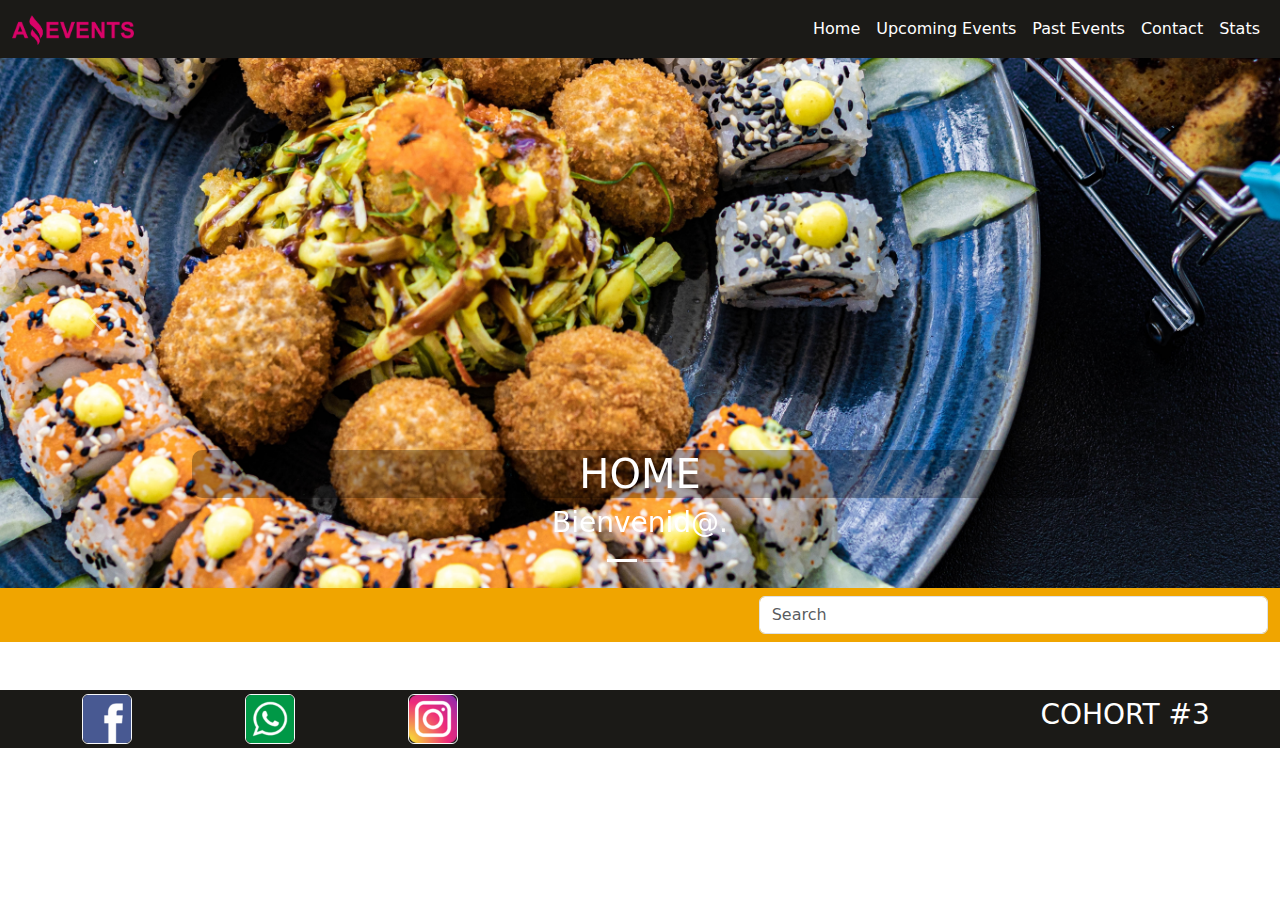
<file: index.html>
<!DOCTYPE html>
<html lang="en">

<head>
  <meta charset="UTF-8">
  <meta name="viewport" content="width=device-width, initial-scale=1.0">
  <link href="https://cdn.jsdelivr.net/npm/bootstrap@5.3.3/dist/css/bootstrap.min.css" rel="stylesheet"
    integrity="sha384-QWTKZyjpPEjISv5WaRU9OFeRpok6YctnYmDr5pNlyT2bRjXh0JMhjY6hW+ALEwIH" crossorigin="anonymous">
  <link rel="stylesheet" href="styles/styles.css">
  <link rel="shortcut icon" href="images/favicon.png" type="image/x-icon">
  <title>Home</title>
</head>

<body>
  <header>
    <div class="row m-0">
        <div class="col">
            <nav class="navbar navbar-expand-md fixed-top ">
                <div class="container-fluid justify-content-between">
                    <a class="navbar-brand" href="#">
                        <img src="images/amazing_brand.png" class="" height="30" alt="Logo">
                    </a>
                    <button class="navbar-toggler" type="button" data-bs-toggle="collapse"
                        data-bs-target="#navbarNavAltMarkup" aria-controls="navbarNavAltMarkup"
                        aria-expanded="false" aria-label="Toggle navigation">
                        <span class="navbar-toggler-icon"></span>
                    </button>
                    <div class="collapse navbar-collapse justify-content-end" id="navbarNavAltMarkup">
                        <div class="navbar-nav">
                            <a class="nav-link" aria-current="page" href="index.html">Home</a>
                            <a class="nav-link" href="upcomingEvents.html">Upcoming Events</a>
                            <a class="nav-link" href="pastEvents.html">Past Events</a>
                            <a class="nav-link" href="contact.html">Contact</a>
                            <a class="nav-link" href="stats.html">Stats</a>
                        </div>
                    </div>
                </div>
            </nav>
        </div>
    </div>
</header>

  <main>
    <!-- BANNER -->
    <div class="row m-0 w-100">
      <div class="col p-0 mt-5">
        <div id="carouselExampleCaptions" class="carousel slide">
          <div class="carousel-indicators">
            <button type="button" data-bs-target="#carouselExampleCaptions" data-bs-slide-to="0" class="active"
              aria-current="true" aria-label="Slide 1"></button>
            <button type="button" data-bs-target="#carouselExampleCaptions" data-bs-slide-to="1"
              aria-label="Slide 2"></button>
            
          </div>
          <div class="carousel-inner">
            <div class="carousel-item active prueba">
              <img src="images/optional_banner_1.jpg" class="d-block " alt="imagen carrusel 1">
              <div class="carousel-caption d-md-block">
                <h1>HOME</h1>
                <h3>Bienvenid@.</h3>
              </div>
            </div>
            <div class="carousel-item">
              <img src="images/optional_banner_2.jpg" class="d-block " alt="imagen carrusel 2">
              <div class="carousel-caption d-md-block">
                <h1>HOME</h1>
                <h3>Bienvenido.</h3>
              </div>
            </div>
            
          </div>
          <button class="carousel-control-prev" type="button" data-bs-target="#carouselExampleCaptions"
            data-bs-slide="prev">
            <span class="carousel-control-prev-icon" aria-hidden="true"></span>
            <span class="visually-hidden">Previous</span>
          </button>
          <button class="carousel-control-next" type="button" data-bs-target="#carouselExampleCaptions"
            data-bs-slide="next">
            <span class="carousel-control-next-icon" aria-hidden="true"></span>
            <span class="visually-hidden">Next</span>
          </button>
        </div>
      </div>
    </div>
    <!-- CHECKS Y SEARCH -->
    <div class="row mx-0 checks align-items-center justify-content-evenly py-2 ">
      <div class="col-12 col-md-5 order-md-1 mb-2 mb-md-0">
          <input class="form-control " type="search" placeholder="Search" aria-label="Search" id="searchHome">
      </div>
      <div class="col-12 col-md-7 order-md-0" id="containerChecks">
        
      </div>
    </div>

    <!-- TARGETS -->
    <div class="row justify-content-evenly py-4 targets" id="contTarjetas">

     
      
    </div>

  </main>


  <footer class="bg-body-tertiary ">
    <div class="row justify-content-evenly align-items-center px-4">
      <div class="col-3 col-sm-6 col-md-5">
        <div class="row prueba align-items-center  justify-content-between ">
          <div class="col my-1 ">
            <a class="" href="#">
              <img src="images/facebook.png" class="border border-light rounded" height="50" alt="Logo">
            </a>
          </div>
          <div class="col my-1">
            <a class="" href="#">
              <img src="images/whatsapp.png" class="border border-light rounded" height="50" alt="Logo">
            </a>
          </div>
          <div class="col my-1">
            <a class="" href="#">
              <img src="images/instagram.png" class="border border-light rounded" height="50" alt="Logo">
            </a>
          </div>
        </div>
      </div>
      <div class="col-9 col-sm-6 text-end">
        <h3>COHORT #3</h3>
      </div>
    </div>
  </footer>

  <script src="https://cdn.jsdelivr.net/npm/bootstrap@5.3.3/dist/js/bootstrap.bundle.min.js"
  integrity="sha384-YvpcrYf0tY3lHB60NNkmXc5s9fDVZLESaAA55NDzOxhy9GkcIdslK1eN7N6jIeHz" crossorigin="anonymous"></script>
  <script type="module" src="modules/functions.js"></script>
  <script type="module" src="scripts/home.js"></script>
  

</body>

</html>
</file>
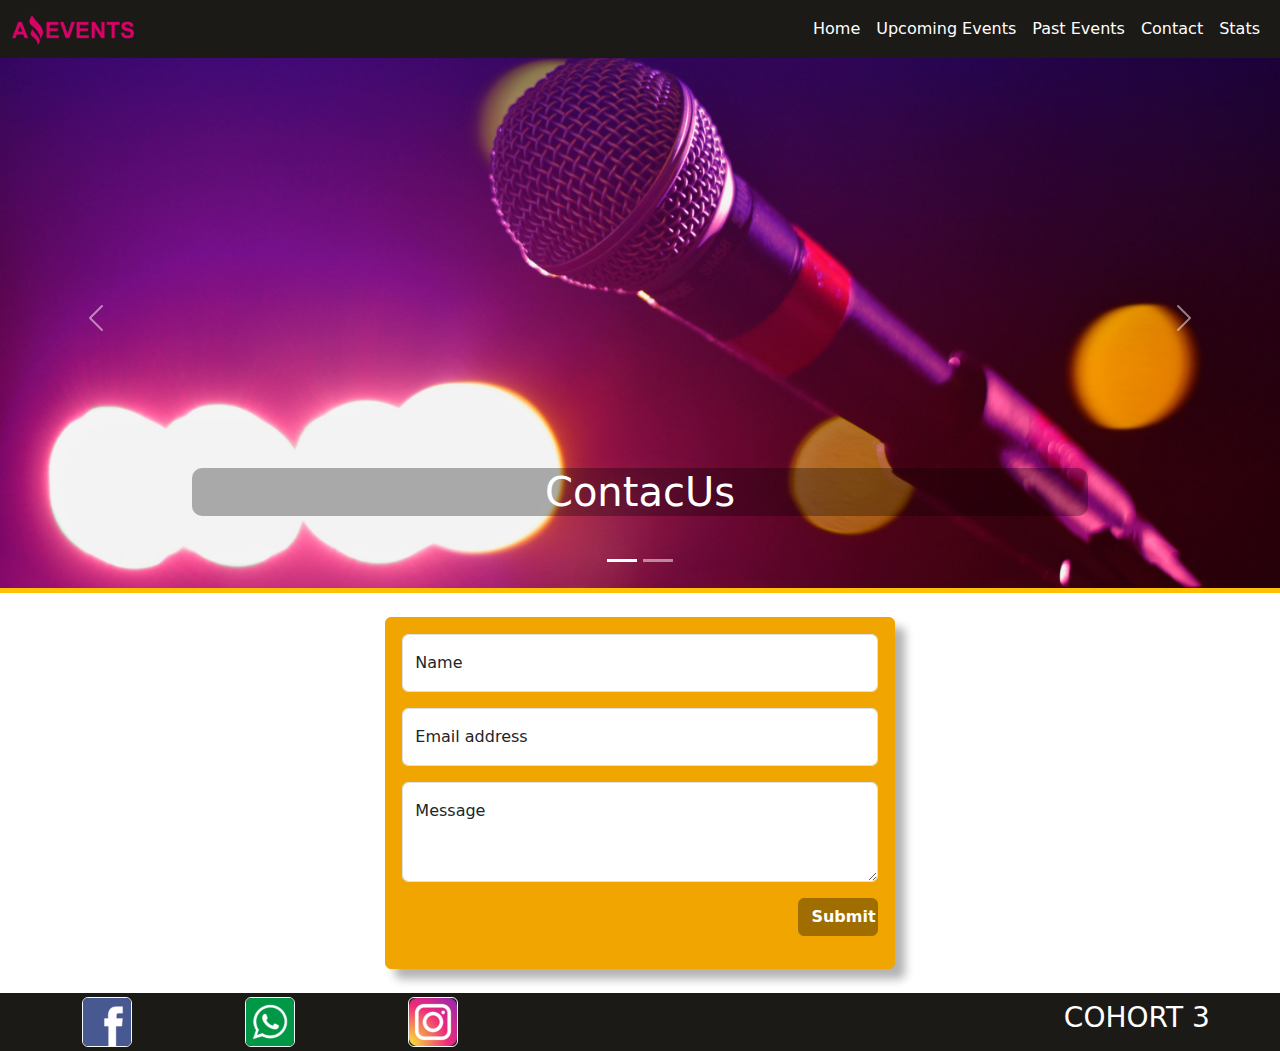
<file: contact.html>
<!DOCTYPE html>
<html lang="en">

<head>
    <meta charset="UTF-8">
    <meta name="viewport" content="width=device-width, initial-scale=1.0">
    <link href="https://cdn.jsdelivr.net/npm/bootstrap@5.3.3/dist/css/bootstrap.min.css" rel="stylesheet"
        integrity="sha384-QWTKZyjpPEjISv5WaRU9OFeRpok6YctnYmDr5pNlyT2bRjXh0JMhjY6hW+ALEwIH" crossorigin="anonymous">
    <link rel="stylesheet" href="styles/styles.css">
    <title>Contact</title>
    <link rel="shortcut icon" href="images/favicon.png" type="image/x-icon">

</head>

<body>
    <header>
        <div class="row m-0">
            <div class="col">
                <nav class="navbar navbar-expand-md fixed-top ">
                    <div class="container-fluid justify-content-between">
                        <a class="navbar-brand" href="#">
                            <img src="images/amazing_brand.png" class="" height="30" alt="Logo">
                        </a>
                        <button class="navbar-toggler" type="button" data-bs-toggle="collapse"
                            data-bs-target="#navbarNavAltMarkup" aria-controls="navbarNavAltMarkup"
                            aria-expanded="false" aria-label="Toggle navigation">
                            <span class="navbar-toggler-icon"></span>
                        </button>
                        <div class="collapse navbar-collapse justify-content-end" id="navbarNavAltMarkup">
                            <div class="navbar-nav">
                                <a class="nav-link" aria-current="page" href="index.html">Home</a>
                                <a class="nav-link" href="upcomingEvents.html">Upcoming Events</a>
                                <a class="nav-link" href="pastEvents.html">Past Events</a>
                                <a class="nav-link" aria-disabled="true" href="contact.html">Contact</a>
                                <a class="nav-link" aria-disabled="true" href="stats.html">Stats</a>
                            </div>
                        </div>
                    </div>
                </nav>
            </div>
        </div>
    </header>

    <main>
        <!-- BANNER -->
        <div class="row m-0 w-100 border-bottom border-warning border-5">
            <div class="col p-0 mt-5">
                <div id="carouselExampleCaptions" class="carousel slide">
                    <div class="carousel-indicators">
                        <button type="button" data-bs-target="#carouselExampleCaptions" data-bs-slide-to="0"
                            class="active" aria-current="true" aria-label="Slide 1"></button>
                        <button type="button" data-bs-target="#carouselExampleCaptions" data-bs-slide-to="1"
                            aria-label="Slide 2"></button>

                    </div>
                    <div class="carousel-inner">
                        <div class="carousel-item active prueba">
                            <img src="images/optional_banner_5.jpg" class="d-block " alt="imagen carrusel 1">
                            <div class="carousel-caption d-md-block">
                                <h1>ContacUs</h1><br>
                            </div>
                        </div>
                        <div class="carousel-item">
                            <img src="images/optional_banner_2.jpg" class="d-block " alt="imagen carrusel 2">
                            <div class="carousel-caption d-md-block">
                                <h1>ContacUs</h1><br>
                            </div>
                        </div>
                    </div>
                    <button class="carousel-control-prev" type="button" data-bs-target="#carouselExampleCaptions"
                        data-bs-slide="prev">
                        <span class="carousel-control-prev-icon" aria-hidden="true"></span>
                        <span class="visually-hidden">Previous</span>
                    </button>
                    <button class="carousel-control-next" type="button" data-bs-target="#carouselExampleCaptions"
                        data-bs-slide="next">
                        <span class="carousel-control-next-icon" aria-hidden="true"></span>
                        <span class="visually-hidden">Next</span>
                    </button>
                </div>
            </div>
        </div>
        <!-- FORMULARIO -->
        <div class="row justify-content-center py-4 ">
            <div class="col-10 col-md-8 col-lg-6 col-xl-5 ">
                
                <form class="rounded p-3 form" action="contact.html" method="get">
                    <div class="form-floating mb-3">
                        <input type="text" class="form-control" id="inputName" placeholder="Juanito Perez">
                        <label for="inputName">Name</label>
                    </div>
                    <div class="form-floating mb-3">
                        <input type="email" class="form-control" id="inputEmail" placeholder="name@example.com">
                        <label for="inputEmail">Email address</label>
                    </div>
                    <div class="form-floating mb-3">
                        <textarea class="form-control" placeholder="Leave a comment here" id="textAreaMessage" style="height: 100px"></textarea>
                        <label for="textAreaMessage">Message</label>
                      </div>
                    <div class="row justify-content-end">
                        <div class="col-12 col-md-4 col-lg-3 col-xl-2 p-0 btn-form">
                            <button type="submit" class="btn mb-3 fw-bold w-100">Submit</button>
                        </div>
                    </div>
                </form>
            </div>
        </div>


    </main>


    <footer class="bg-body-tertiary">
        <div class="row justify-content-evenly align-items-center px-4">
            <div class="col-3 col-sm-6 col-md-5">
                <div class="row prueba align-items-center  justify-content-between ">
                    <div class="col my-1 ">
                        <a class="" href="#">
                            <img src="images/facebook.png" class="border border-light rounded" height="50" alt="Logo">
                        </a>
                    </div>
                    <div class="col my-1">
                        <a class="" href="#">
                            <img src="images/whatsapp.png" class="border border-light rounded" height="50" alt="Logo">
                        </a>
                    </div>
                    <div class="col my-1">
                        <a class="" href="#">
                            <img src="images/instagram.png" class="border border-light rounded" height="50" alt="Logo">
                        </a>
                    </div>
                </div>
            </div>
            <div class="col-9 col-sm-6 text-end">
                <h3>COHORT 3</h3>
            </div>
        </div>
    </footer>

    <script src="https://cdn.jsdelivr.net/npm/bootstrap@5.3.3/dist/js/bootstrap.bundle.min.js"
    integrity="sha384-YvpcrYf0tY3lHB60NNkmXc5s9fDVZLESaAA55NDzOxhy9GkcIdslK1eN7N6jIeHz"
    crossorigin="anonymous"></script>

</body>


</html>
</file>
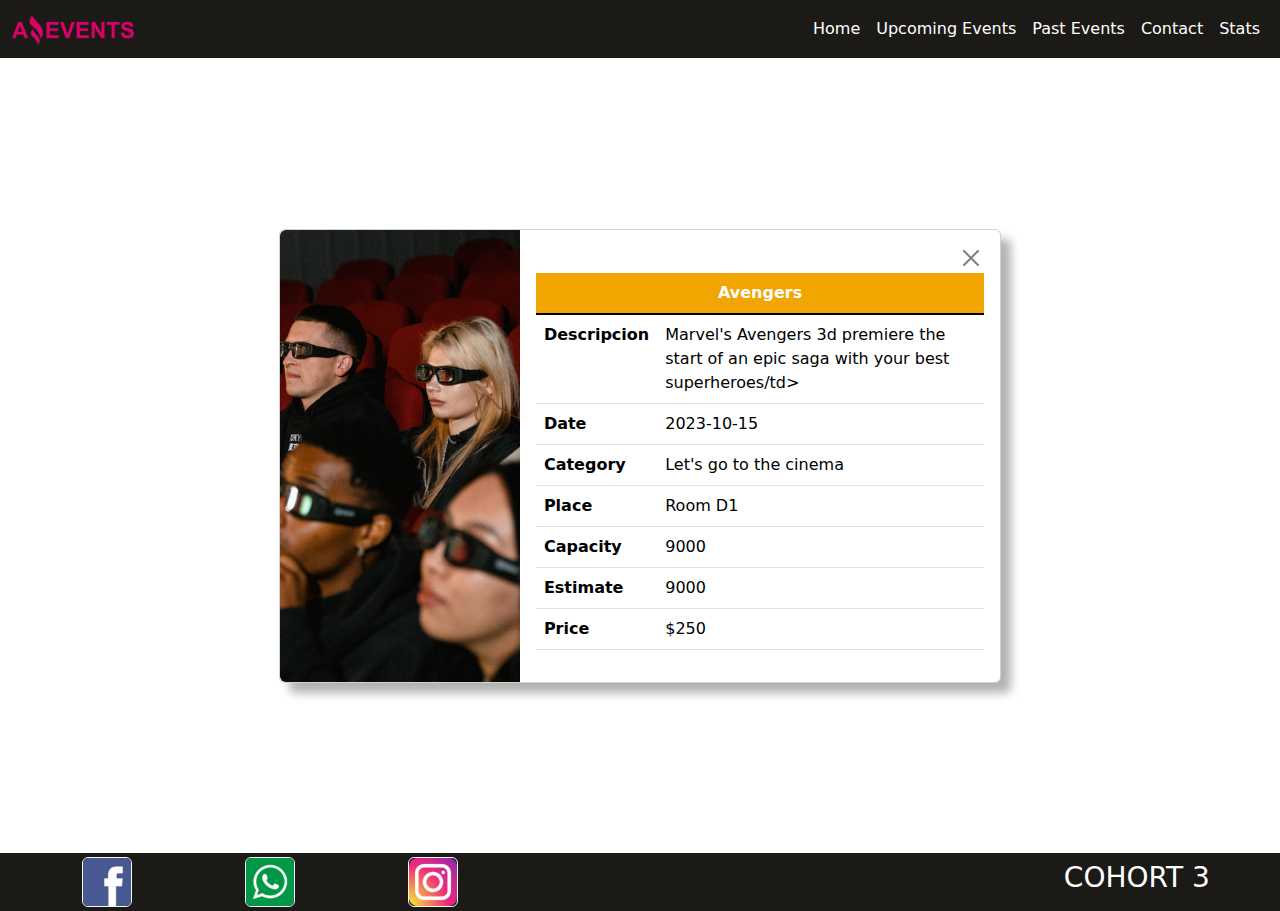
<file: details.html>
<!DOCTYPE html>
<html lang="en">
  <head>
    <meta charset="UTF-8" />
    <meta name="viewport" content="width=device-width, initial-scale=1.0" />
    <link
      href="https://cdn.jsdelivr.net/npm/bootstrap@5.3.3/dist/css/bootstrap.min.css"
      rel="stylesheet"
      integrity="sha384-QWTKZyjpPEjISv5WaRU9OFeRpok6YctnYmDr5pNlyT2bRjXh0JMhjY6hW+ALEwIH"
      crossorigin="anonymous"
    />
    <link rel="stylesheet" href="styles/styles.css" />
    <title>Details</title>
    <link rel="shortcut icon" href="images/favicon.png" type="image/x-icon" />
  </head>

  <body>
    <header>
      <div class="row m-0">
        <div class="col">
          <nav class="navbar navbar-expand-md fixed-top">
            <div class="container-fluid justify-content-between">
              <a class="navbar-brand" href="#">
                <img
                  src="images/amazing_brand.png"
                  class=""
                  height="30"
                  alt="Logo"
                />
              </a>
              <button
                class="navbar-toggler"
                type="button"
                data-bs-toggle="collapse"
                data-bs-target="#navbarNavAltMarkup"
                aria-controls="navbarNavAltMarkup"
                aria-expanded="false"
                aria-label="Toggle navigation"
              >
                <span class="navbar-toggler-icon"></span>
              </button>
              <div
                class="collapse navbar-collapse justify-content-end"
                id="navbarNavAltMarkup"
              >
                <div class="navbar-nav">
                  <a class="nav-link" aria-current="page" href="index.html"
                    >Home</a
                  >
                  <a class="nav-link" href="upcomingEvents.html"
                    >Upcoming Events</a
                  >
                  <a class="nav-link" href="pastEvents.html">Past Events</a>
                  <a class="nav-link" href="contact.html">Contact</a>
                  <a class="nav-link" href="stats.html">Stats</a>
                </div>
              </div>
            </div>
          </nav>
        </div>
      </div>
    </header>

    <main>
      <div class="row detalles justify-content-center align-items-center py-5 mb-3">
        <div class="col-11 col-sm-9 col-md-8 col-lg-7 mb-3">
          <div class="card">
            <div class="row g-0">
              <div class="col-md-4">
                <img
                  src="images/cinema.jpg"
                  class="img-fluid rounded-start"
                  alt="Imagen de Cine"
                  id="imagenDetails"
                />
              </div>
              <div class="col-md-8">
                <div class="card-body">
                  <div class="row justify-content-end">
                    <div class="col-1">
                      <button
                        type="button"
                        class="btn-close"
                        aria-label="Close"
                      ></button>
                    </div>
                  </div>
                  <table class="table">
                    <thead>
                      <tr>
                        <th colspan="2" scope="row" id="tituloDetails">
                          Avengers
                        </th>
                      </tr>
                    </thead>
                    <tbody>
                      <tr>
                        <th scope="row">Descripcion</th>
                        <td id="descripcionDetails">
                          Marvel's Avengers 3d premiere the start of an epic
                          saga with your best superheroes/td>
                        </td>
                      </tr>

                      <tr>
                        <th scope="row">Date</th>
                        <td colspan="2" id="fechaDetails">2023-10-15</td>
                      </tr>
                      <tr>
                        <th scope="row">Category</th>
                        <td colspan="2" id="categoriDetails">
                          Let's go to the cinema
                        </td>
                      </tr>
                      <tr>
                        <th scope="row">Place</th>
                        <td colspan="2" id="lugarDetails">Room D1</td>
                      </tr>
                      <tr>
                        <th scope="row">Capacity</th>
                        <td colspan="2" id="capacidadDetails">9000</td>
                      </tr>
                      <tr>
                        <th scope="row" id="aistenciaDetails">Estimate</th>
                        <td colspan="2" id="asistenciaValorDetails">9000</td>
                      </tr>
                      <tr>
                        <th scope="row">Price</th>
                        <td colspan="2" id="precioDetails">$250</td>
                      </tr>
                    </tbody>
                  </table>
                </div>
              </div>
            </div>
          </div>
        </div>
      </div>
    </main>

    <footer class="bg-body-tertiary">
      <div class="row justify-content-evenly align-items-center px-4">
        <div class="col-3 col-sm-6 col-md-5">
          <div class="row prueba align-items-center justify-content-between">
            <div class="col my-1">
              <a class="" href="#">
                <img
                  src="images/facebook.png"
                  class="border border-light rounded"
                  height="50"
                  alt="Logo"
                />
              </a>
            </div>
            <div class="col my-1">
              <a class="" href="#">
                <img
                  src="images/whatsapp.png"
                  class="border border-light rounded"
                  height="50"
                  alt="Logo"
                />
              </a>
            </div>
            <div class="col my-1">
              <a class="" href="#">
                <img
                  src="images/instagram.png"
                  class="border border-light rounded"
                  height="50"
                  alt="Logo"
                />
              </a>
            </div>
          </div>
        </div>
        <div class="col-9 col-sm-6 text-end">
          <h3>COHORT 3</h3>
        </div>
      </div>
    </footer>

    <script
      src="https://cdn.jsdelivr.net/npm/bootstrap@5.3.3/dist/js/bootstrap.bundle.min.js"
      integrity="sha384-YvpcrYf0tY3lHB60NNkmXc5s9fDVZLESaAA55NDzOxhy9GkcIdslK1eN7N6jIeHz"
      crossorigin="anonymous"
    ></script>
    <script src="scripts/details.js"></script>
  </body>
</html>
</file>
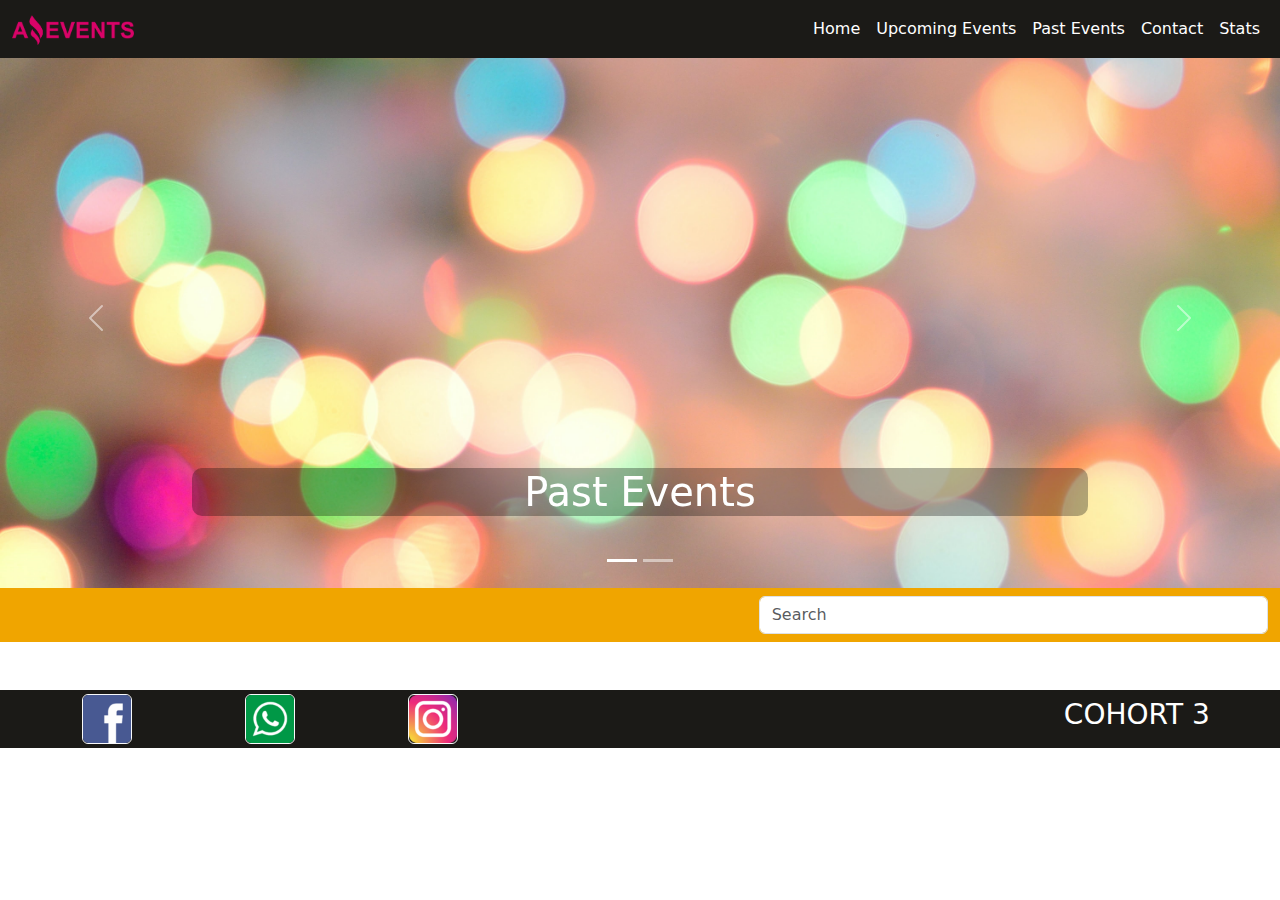
<file: pastEvents.html>
<!DOCTYPE html>
<html lang="en">
  <head>
    <meta charset="UTF-8" />
    <meta name="viewport" content="width=device-width, initial-scale=1.0" />
    <link
      href="https://cdn.jsdelivr.net/npm/bootstrap@5.3.3/dist/css/bootstrap.min.css"
      rel="stylesheet"
      integrity="sha384-QWTKZyjpPEjISv5WaRU9OFeRpok6YctnYmDr5pNlyT2bRjXh0JMhjY6hW+ALEwIH"
      crossorigin="anonymous"
    />
    <link rel="stylesheet" href="styles/styles.css" />
    <link rel="shortcut icon" href="images/favicon.png" type="image/x-icon" />
    <title>Past Events</title>
  </head>

  <body>
    <header>
      <div class="row m-0">
        <div class="col">
          <nav class="navbar navbar-expand-md fixed-top">
            <div class="container-fluid justify-content-between">
              <a class="navbar-brand" href="#">
                <img
                  src="images/amazing_brand.png"
                  class=""
                  height="30"
                  alt="Logo"
                />
              </a>
              <button
                class="navbar-toggler"
                type="button"
                data-bs-toggle="collapse"
                data-bs-target="#navbarNavAltMarkup"
                aria-controls="navbarNavAltMarkup"
                aria-expanded="false"
                aria-label="Toggle navigation"
              >
                <span class="navbar-toggler-icon"></span>
              </button>
              <div
                class="collapse navbar-collapse justify-content-end"
                id="navbarNavAltMarkup"
              >
                <div class="navbar-nav">
                  <a class="nav-link" aria-current="page" href="index.html"
                    >Home</a
                  >
                  <a class="nav-link" href="upcomingEvents.html"
                    >Upcoming Events</a
                  >
                  <a class="nav-link" href="pastEvents.html">Past Events</a>
                  <a class="nav-link" aria-disabled="true" href="contact.html"
                    >Contact</a
                  >
                  <a class="nav-link" aria-disabled="true" href="stats.html"
                    >Stats</a
                  >
                </div>
              </div>
            </div>
          </nav>
        </div>
      </div>
    </header>

    <main>
      <!-- BANNER -->
      <div class="row m-0 w-100">
        <div class="col p-0 mt-5">
          <div id="carouselExampleCaptions" class="carousel slide">
            <div class="carousel-indicators">
              <button
                type="button"
                data-bs-target="#carouselExampleCaptions"
                data-bs-slide-to="0"
                class="active"
                aria-current="true"
                aria-label="Slide 1"
              ></button>
              <button
                type="button"
                data-bs-target="#carouselExampleCaptions"
                data-bs-slide-to="1"
                aria-label="Slide 2"
              ></button>
            </div>
            <div class="carousel-inner">
              <div class="carousel-item active prueba">
                <img
                  src="images/optional_banner_4.jpg"
                  class="d-block"
                  alt="imagen carrusel 1"
                />
                <div class="carousel-caption d-md-block">
                  <h1>Past Events</h1>
                  <br />
                </div>
              </div>
              <div class="carousel-item">
                <img
                  src="images/optional_banner_5.jpg"
                  class="d-block"
                  alt="imagen carrusel 2"
                />
                <div class="carousel-caption d-md-block">
                  <h1>Past Events</h1>
                  <br />
                </div>
              </div>
            </div>
            <button
              class="carousel-control-prev"
              type="button"
              data-bs-target="#carouselExampleCaptions"
              data-bs-slide="prev"
            >
              <span
                class="carousel-control-prev-icon"
                aria-hidden="true"
              ></span>
              <span class="visually-hidden">Previous</span>
            </button>
            <button
              class="carousel-control-next"
              type="button"
              data-bs-target="#carouselExampleCaptions"
              data-bs-slide="next"
            >
              <span
                class="carousel-control-next-icon"
                aria-hidden="true"
              ></span>
              <span class="visually-hidden">Next</span>
            </button>
          </div>
        </div>
      </div>
      <!-- CHECKS Y SEARCH -->
      <div
        class="row mx-0 checks align-items-center justify-content-evenly py-2"
      >
        <div class="col-12 col-md-5 order-md-1 mb-2 mb-md-0">
          <input
            class="form-control"
            type="search"
            placeholder="Search"
            aria-label="Search"
            id="searchPast"
          />
        </div>
        <div class="col-12 col-md-7 order-md-0" id="containerChecks3"></div>
      </div>

      <!-- TARGETS -->
      <div
        class="row targets justify-content-evenly py-4"
        id="contTarjetas3"
      ></div>
    </main>

    <footer class="bg-body-tertiary">
      <div class="row justify-content-evenly align-items-center px-4">
        <div class="col-3 col-sm-6 col-md-5">
          <div class="row prueba align-items-center justify-content-between">
            <div class="col my-1">
              <a class="" href="#">
                <img
                  src="images/facebook.png"
                  class="border border-light rounded"
                  height="50"
                  alt="Logo"
                />
              </a>
            </div>
            <div class="col my-1">
              <a class="" href="#">
                <img
                  src="images/whatsapp.png"
                  class="border border-light rounded"
                  height="50"
                  alt="Logo"
                />
              </a>
            </div>
            <div class="col my-1">
              <a class="" href="#">
                <img
                  src="images/instagram.png"
                  class="border border-light rounded"
                  height="50"
                  alt="Logo"
                />
              </a>
            </div>
          </div>
        </div>
        <div class="col-9 col-sm-6 text-end">
          <h3>COHORT 3</h3>
        </div>
      </div>
    </footer>

    <script
      src="https://cdn.jsdelivr.net/npm/bootstrap@5.3.3/dist/js/bootstrap.bundle.min.js"
      integrity="sha384-YvpcrYf0tY3lHB60NNkmXc5s9fDVZLESaAA55NDzOxhy9GkcIdslK1eN7N6jIeHz"
      crossorigin="anonymous"
    ></script>
    <script type="module" src="modules/functions.js"></script>
    <script type="module" src="scripts/pastEvents.js"></script>
  </body>
</html>
</file>
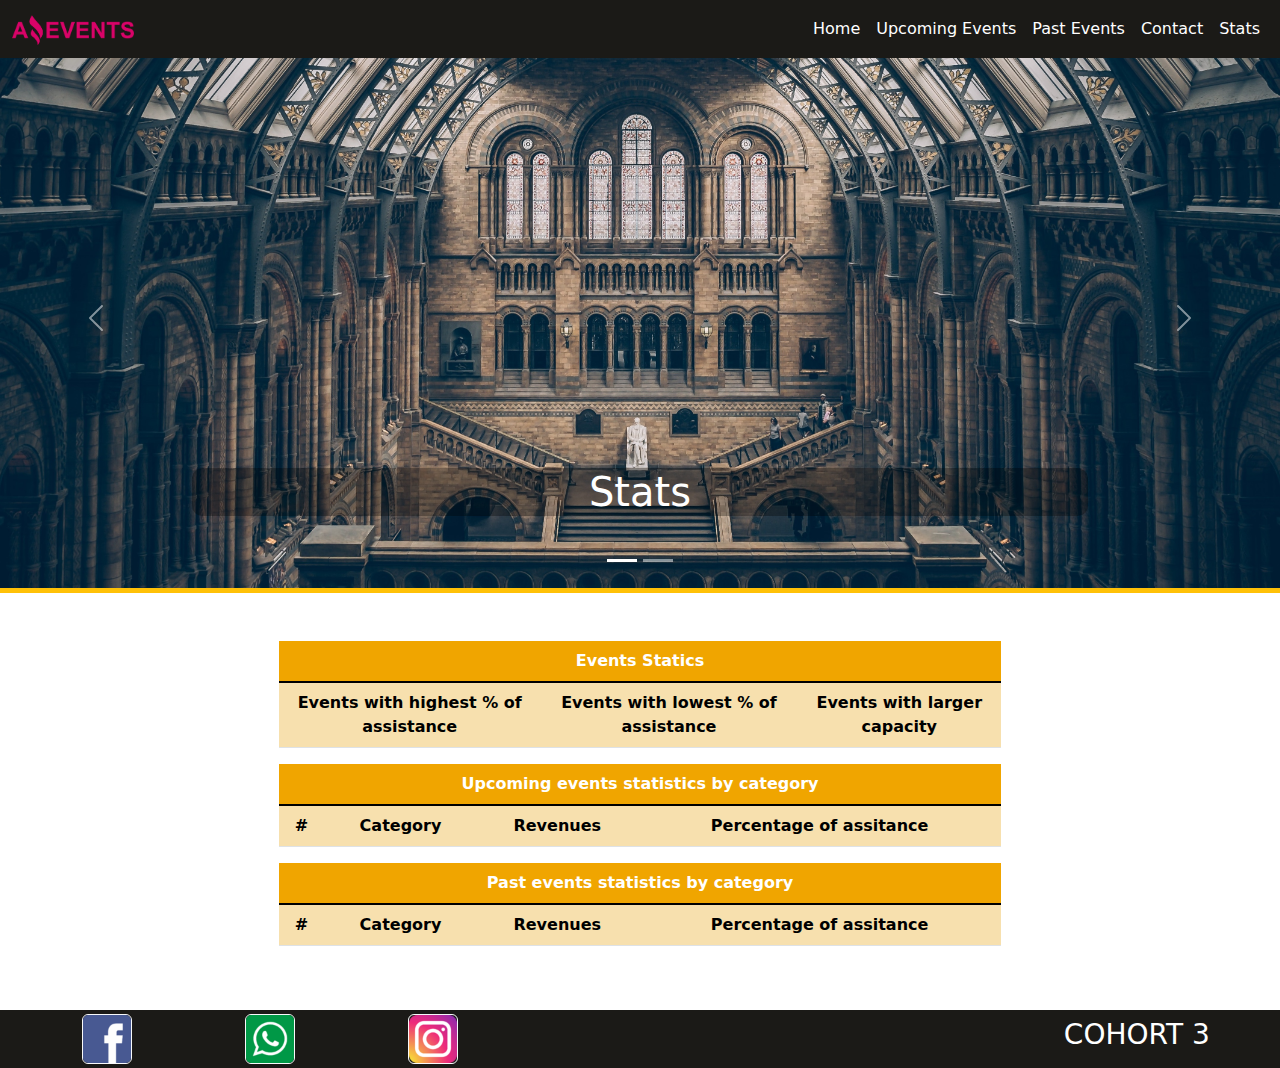
<file: stats.html>
<!DOCTYPE html>
<html lang="en">

<head>
    <meta charset="UTF-8">
    <meta name="viewport" content="width=device-width, initial-scale=1.0">
    <link href="https://cdn.jsdelivr.net/npm/bootstrap@5.3.3/dist/css/bootstrap.min.css" rel="stylesheet"
        integrity="sha384-QWTKZyjpPEjISv5WaRU9OFeRpok6YctnYmDr5pNlyT2bRjXh0JMhjY6hW+ALEwIH" crossorigin="anonymous">
    <link rel="stylesheet" href="styles/styles.css">
    <title>Stats</title>
    <link rel="shortcut icon" href="images/favicon.png" type="image/x-icon">

</head>

<body>
    <header>
        <div class="row m-0">
            <div class="col">
                <nav class="navbar navbar-expand-md fixed-top ">
                    <div class="container-fluid justify-content-between">
                        <a class="navbar-brand" href="#">
                            <img src="images/amazing_brand.png" class="" height="30" alt="Logo">
                        </a>
                        <button class="navbar-toggler" type="button" data-bs-toggle="collapse"
                            data-bs-target="#navbarNavAltMarkup" aria-controls="navbarNavAltMarkup"
                            aria-expanded="false" aria-label="Toggle navigation">
                            <span class="navbar-toggler-icon"></span>
                        </button>
                        <div class="collapse navbar-collapse justify-content-end" id="navbarNavAltMarkup">
                            <div class="navbar-nav">
                                <a class="nav-link" aria-current="page" href="index.html">Home</a>
                                <a class="nav-link" href="upcomingEvents.html">Upcoming Events</a>
                                <a class="nav-link" href="pastEvents.html">Past Events</a>
                                <a class="nav-link" href="contact.html">Contact</a>
                                <a class="nav-link" href="stats.html">Stats</a>
                            </div>
                        </div>
                    </div>
                </nav>
            </div>
        </div>
    </header>

    <main>
        <!-- BANNER -->
        <div class="row m-0 w-100 border-bottom border-warning border-5">
            <div class="col p-0 mt-5">
                <div id="carouselExampleCaptions" class="carousel slide">
                    <div class="carousel-indicators">
                        <button type="button" data-bs-target="#carouselExampleCaptions" data-bs-slide-to="0"
                            class="active" aria-current="true" aria-label="Slide 1"></button>
                        <button type="button" data-bs-target="#carouselExampleCaptions" data-bs-slide-to="1"
                            aria-label="Slide 2"></button>

                    </div>
                    <div class="carousel-inner">
                        <div class="carousel-item active prueba">
                            <img src="images/optional_banner_3.jpg" class="d-block " alt="imagen carrusel 1">
                            <div class="carousel-caption d-md-block">
                                <h1>Stats</h1><br>
                            </div>
                        </div>
                        <div class="carousel-item">
                            <img src="images/optional_banner_4.jpg" class="d-block " alt="imagen carrusel 2">
                            <div class="carousel-caption d-md-block">
                                <h1>Stats</h1><br>
                            </div>
                        </div>
                    </div>
                    <button class="carousel-control-prev" type="button" data-bs-target="#carouselExampleCaptions"
                        data-bs-slide="prev">
                        <span class="carousel-control-prev-icon" aria-hidden="true"></span>
                        <span class="visually-hidden">Previous</span>
                    </button>
                    <button class="carousel-control-next" type="button" data-bs-target="#carouselExampleCaptions"
                        data-bs-slide="next">
                        <span class="carousel-control-next-icon" aria-hidden="true"></span>
                        <span class="visually-hidden">Next</span>
                    </button>
                </div>
            </div>
        </div>



        <div class="row justify-content-center py-5">
            <div class="col-10 col-md-8  col-xl-7">
                <div class="table-responsive">

                    <table class="table table-striped text-center">
                        <thead>
                            <tr class="table">
                                <th colspan="4">Events Statics</th>
                            </tr>
                            <tr>
                                <th scope="col">Events with highest % of assistance</th>
                                <th scope="col">Events with lowest % of assistance</th>
                                <th scope="col">Events with larger capacity</th>
                            </tr>
                        </thead>
                        <tbody  id="tabla1">
                            
                           
                        </tbody>
                    </table>

                    <table class="table table-striped text-center">
                        <thead>
                            <tr class="">
                                <th colspan="4">Upcoming events statistics by category</th>
                            </tr>
                            <tr>
                                <th scope="col">#</th>
                                <th scope="col">Category</th>
                                <th scope="col">Revenues</th>
                                <th scope="col">Percentage of assitance</th>
                            </tr>
                        </thead>
                        <tbody id="tabla2">
                            
                        </tbody>
                    </table>

                    <table class="table table-striped text-center">
                        <thead>
                            <tr class="">
                                <th colspan="4">Past events statistics by category</th>
                            </tr>
                            <tr>
                                <th scope="col">#</th>
                                <th scope="col">Category</th>
                                <th scope="col">Revenues</th>
                                <th scope="col">Percentage of assitance</th>
                            </tr>
                        </thead>
                        <tbody id="tabla3">
                           
                               
                        </tbody>
                    </table>

                </div>
            </div>
        </div>


    </main>


    <footer class="bg-body-tertiary">
        <div class="row justify-content-evenly align-items-center px-4">
            <div class="col-3 col-sm-6 col-md-5">
                <div class="row prueba align-items-center  justify-content-between ">
                    <div class="col my-1 ">
                        <a class="" href="#">
                            <img src="images/facebook.png" class="border border-light rounded" height="50" alt="Logo">
                        </a>
                    </div>
                    <div class="col my-1">
                        <a class="" href="#">
                            <img src="images/whatsapp.png" class="border border-light rounded" height="50" alt="Logo">
                        </a>
                    </div>
                    <div class="col my-1">
                        <a class="" href="#">
                            <img src="images/instagram.png" class="border border-light rounded" height="50" alt="Logo">
                        </a>
                    </div>
                </div>
            </div>
            <div class="col-9 col-sm-6 text-end">
                <h3>COHORT 3</h3>
            </div>
        </div>
    </footer>


    <script src="https://cdn.jsdelivr.net/npm/bootstrap@5.3.3/dist/js/bootstrap.bundle.min.js"
        integrity="sha384-YvpcrYf0tY3lHB60NNkmXc5s9fDVZLESaAA55NDzOxhy9GkcIdslK1eN7N6jIeHz"
        crossorigin="anonymous"></script>
        <script type="module" src="scripts/stats.js"></script>
        <script type="module" src="modules/functions.js"></script>
</body>


</html>
</file>
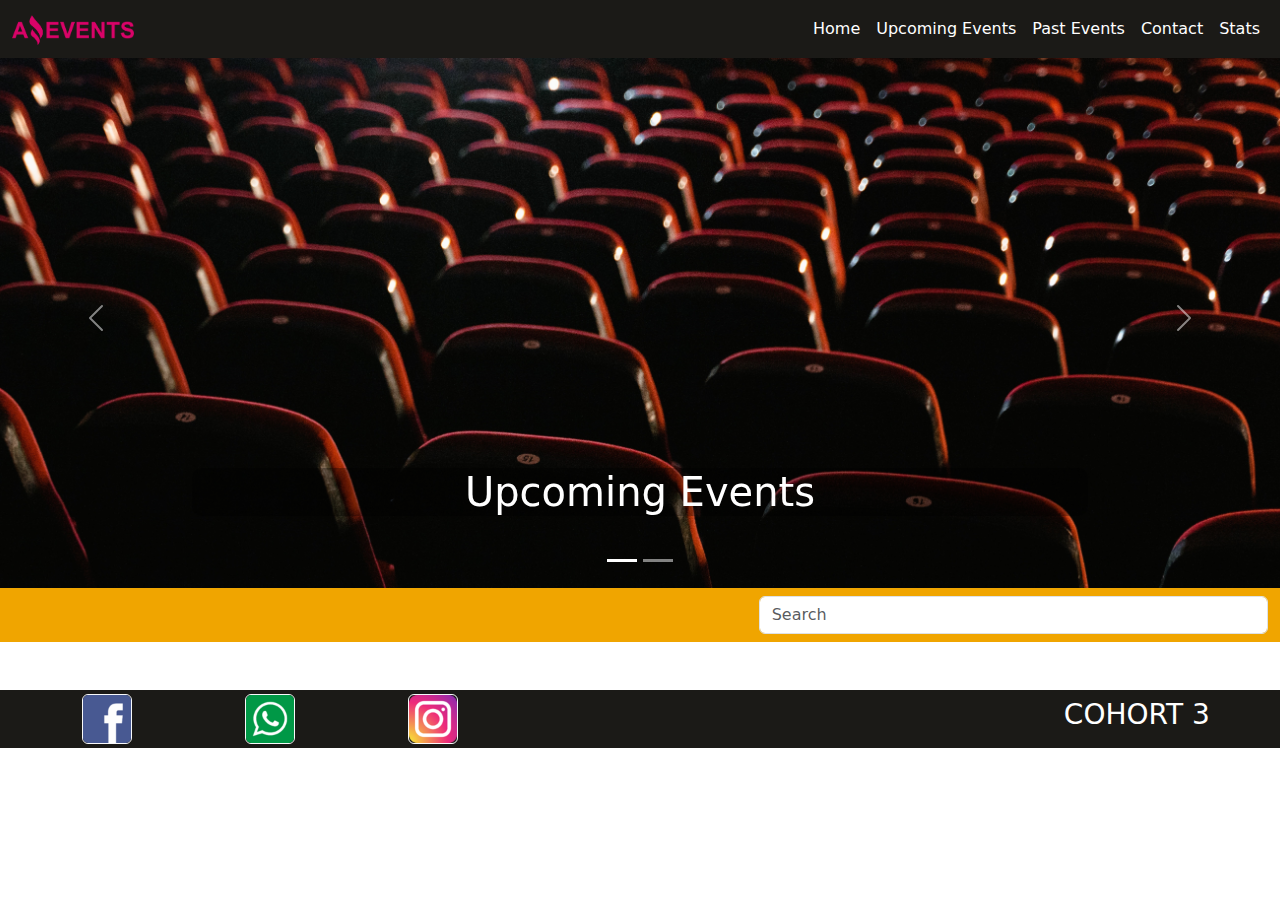
<file: upcomingEvents.html>
<!DOCTYPE html>
<html lang="en">

<head>
    <meta charset="UTF-8">
    <meta name="viewport" content="width=device-width, initial-scale=1.0">
    <link href="https://cdn.jsdelivr.net/npm/bootstrap@5.3.3/dist/css/bootstrap.min.css" rel="stylesheet"
        integrity="sha384-QWTKZyjpPEjISv5WaRU9OFeRpok6YctnYmDr5pNlyT2bRjXh0JMhjY6hW+ALEwIH" crossorigin="anonymous">
    <link rel="stylesheet" href="styles/styles.css">
    <link rel="shortcut icon" href="images/favicon.png" type="image/x-icon">
    <title>Up Coming Events</title>
</head>

<body>
    <header>
        <div class="row m-0">
            <div class="col">
                <nav class="navbar navbar-expand-md fixed-top ">
                    <div class="container-fluid justify-content-between">
                        <a class="navbar-brand" href="#">
                            <img src="images/amazing_brand.png" class="" height="30" alt="Logo">
                        </a>
                        <button class="navbar-toggler" type="button" data-bs-toggle="collapse"
                            data-bs-target="#navbarNavAltMarkup" aria-controls="navbarNavAltMarkup"
                            aria-expanded="false" aria-label="Toggle navigation">
                            <span class="navbar-toggler-icon"></span>
                        </button>
                        <div class="collapse navbar-collapse justify-content-end" id="navbarNavAltMarkup">
                            <div class="navbar-nav">
                                <a class="nav-link" aria-current="page" href="index.html">Home</a>
                                <a class="nav-link" href="upcomingEvents.html">Upcoming Events</a>
                                <a class="nav-link" href="pastEvents.html">Past Events</a>
                                <a class="nav-link" aria-disabled="true" href="contact.html">Contact</a>
                                <a class="nav-link" aria-disabled="true" href="stats.html">Stats</a>
                            </div>
                        </div>
                    </div>
                </nav>
            </div>
        </div>
    </header>

    <main>
        <!-- BANNER -->
        <div class="row m-0 w-100">
            <div class="col p-0 mt-5">
                <div id="carouselExampleCaptions" class="carousel slide">
                    <div class="carousel-indicators">
                        <button type="button" data-bs-target="#carouselExampleCaptions" data-bs-slide-to="0"
                            class="active" aria-current="true" aria-label="Slide 1"></button>
                        <button type="button" data-bs-target="#carouselExampleCaptions" data-bs-slide-to="1"
                            aria-label="Slide 2"></button>

                    </div>
                    <div class="carousel-inner">
                        <div class="carousel-item active prueba">
                            <img src="images/optional_banner_2.jpg" class="d-block " alt="imagen carrusel 1">
                            <div class="carousel-caption d-md-block">
                                <h1>Upcoming Events</h1><br>
                            </div>
                        </div>
                        <div class="carousel-item">
                            <img src="images/optional_banner_3.jpg" class="d-block " alt="imagen carrusel 2">
                            <div class="carousel-caption d-md-block">
                                <h1>Upcoming Events</h1><br>
                            </div>
                        </div>
                    </div>
                    <button class="carousel-control-prev" type="button" data-bs-target="#carouselExampleCaptions"
                        data-bs-slide="prev">
                        <span class="carousel-control-prev-icon" aria-hidden="true"></span>
                        <span class="visually-hidden">Previous</span>
                    </button>
                    <button class="carousel-control-next" type="button" data-bs-target="#carouselExampleCaptions"
                        data-bs-slide="next">
                        <span class="carousel-control-next-icon" aria-hidden="true"></span>
                        <span class="visually-hidden">Next</span>
                    </button>
                </div>
            </div>
            
        </div>
        <!-- CHECKS Y SEARCH -->
        <div class="row mx-0 checks align-items-center justify-content-evenly py-2 ">
            <div class="col-12 col-md-5 order-md-1 mb-2 mb-md-0">
                <input class="form-control " type="search" placeholder="Search" aria-label="Search" id="searchUp">
            </div>
            <div class="col-12 col-md-7 order-md-0" id="containerChecks2">
              
            </div>
          </div>

        <!-- TARGETS -->
        <div class="row targets justify-content-evenly py-4" id="contTarjetas2">

        </div>

    </main>

    <footer class="bg-body-tertiary">
        <div class="row justify-content-evenly align-items-center px-4">
            <div class="col-3 col-sm-6 col-md-5">
                <div class="row prueba align-items-center  justify-content-between ">
                    <div class="col my-1 ">
                        <a class="" href="#">
                            <img src="images/facebook.png" class="border border-light rounded" height="50" alt="Logo">
                        </a>
                    </div>
                    <div class="col my-1">
                        <a class="" href="#">
                            <img src="images/whatsapp.png" class="border border-light rounded" height="50" alt="Logo">
                        </a>
                    </div>
                    <div class="col my-1">
                        <a class="" href="#">
                            <img src="images/instagram.png" class="border border-light rounded" height="50" alt="Logo">
                        </a>
                    </div>
                </div>
            </div>
            <div class="col-9 col-sm-6 text-end">
                <h3>COHORT 3</h3>
            </div>
        </div>
    </footer>

    <script src="https://cdn.jsdelivr.net/npm/bootstrap@5.3.3/dist/js/bootstrap.bundle.min.js"
    integrity="sha384-YvpcrYf0tY3lHB60NNkmXc5s9fDVZLESaAA55NDzOxhy9GkcIdslK1eN7N6jIeHz"
    crossorigin="anonymous"></script>
    <script type="module" src="modules/functions.js"></script>
    <script type="module" src="scripts/upComingEvents.js"></script>
</body>


</html>
</file>
<file: styles/styles.css>
.row {
  margin-left: 0;
  margin-right: 0;
}
/* NAV */
nav {
  background-color: #1b1a17;
}
.nav-link,
.checks label,
footer > div {
  color: white;
}
.nav-link:hover {
  color: #f0a500;

  /* FOOTER */
}
footer {
  position: relative;
  bottom: 0;
}
footer > div {
  background-color: #1b1a17;
}

/* CAROUSEL */
.carousel-item {
  height: 60vh;
}

.carousel-item img {
  width: 100%;
  height: 100%;
  object-fit: cover;
}

.carousel-caption h1 {
  border-radius: 10px;
  background-color: rgba(0, 0, 0, 0.3);
}

/* SEARCH */
.checks {
  background-color: #f0a500;
}

/* CARDS */
.card div a {
  background-color: #f0a500;
  border-color: #e79f02;
  color: white;
}
.card div a:hover {
  background-color: #f4c14f;
  border-color: white;
}
.card {
  box-shadow: 10px 10px 10px rgba(0, 0, 0, 0.3);
}
.card img {
  height: 30%;
  object-fit: fill;
}
.card-body {
  display: flex;
  flex-direction: column;
  justify-content: space-between;
}

/* CONTACT */
.form {
  background-color: #f0a500;
  border: 1px solid #f0a500;
  box-shadow: 10px 10px 10px rgba(0, 0, 0, 0.3);
}

textarea {
  max-height: 20vh;
}
.btn-form button {
  background-color: #a06e00;
  border-color: #a06e00;
  color: white;
}
.btn-form button:hover {
  background-color: #f4c14f;
  border-color: white;
}

table thead tr:nth-child(1) th {
  background-color: #f0a500;
  color: white;
  text-align: center;
  border-bottom: 2px solid black;
}

/* STATS */
table thead tr:nth-child(2) th {
  background-color: #f7e0ae;
  text-align: center;
}

/* DETAILS */
.detalles {
  margin-top: 10vh;
}

.detalles img {
  height: 100%;
  width: 100%;
  object-fit: cover;
}

@media screen and (min-width: 769px) {
  .detalles {
    height: 83vh;
  }
  
}


.no-hay-elementos {
  text-align: center;
  padding: 20px;
  margin: 20px auto;
  max-width: 500px;
  border: 1px solid #ccc;
  border-radius: 5px;
  background-color: #f5f5f5;
  font-family: Arial, sans-serif;
}

.no-hay-elementos h3 {
  font-size: 18px;
  font-weight: bold;
  margin-bottom: 10px;
}

.no-hay-elementos p {
  font-size: 16px;
  line-height: 1.5;
  color: #666;
}
</file>
